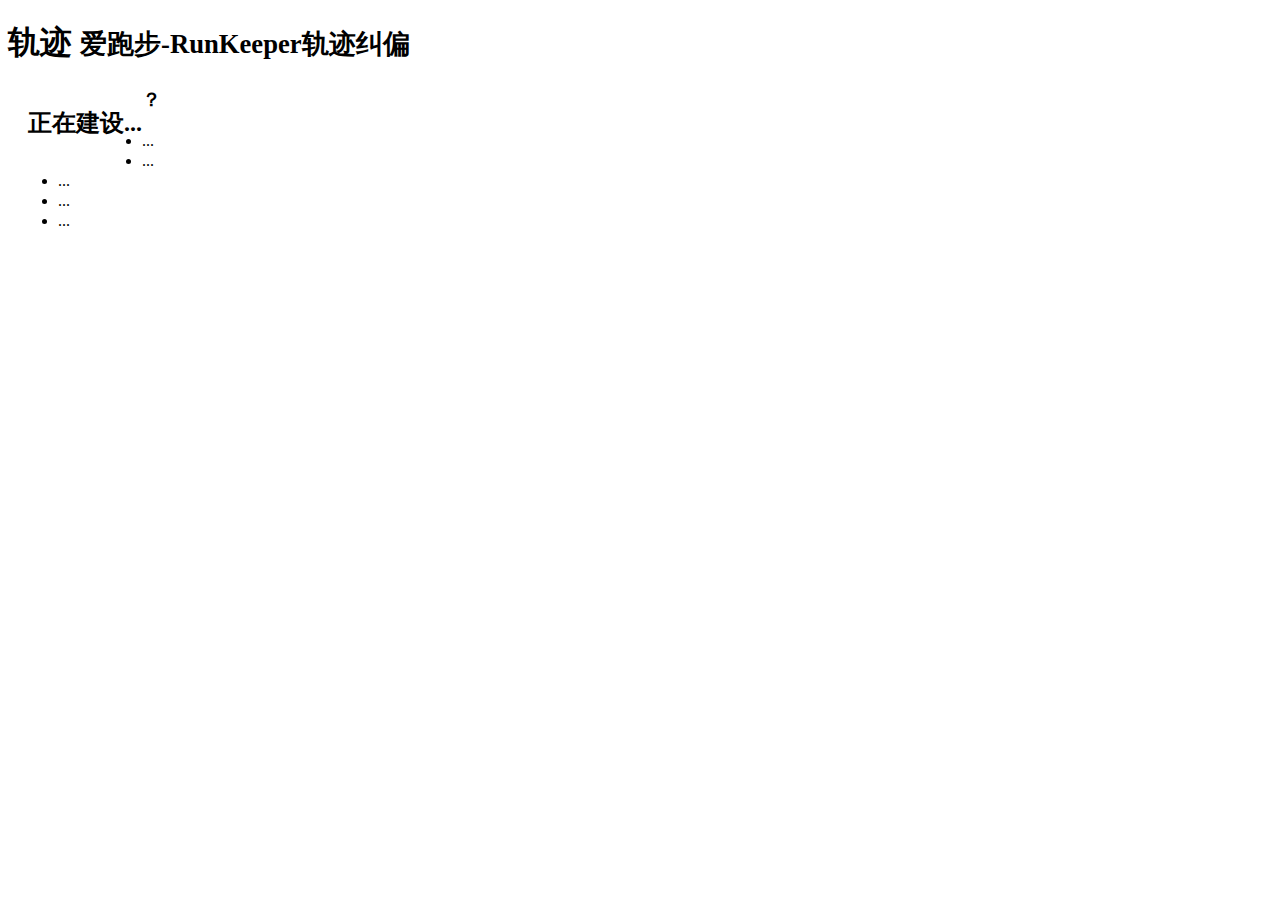
<file: App/Tpl/default/Map/index.html>
<!DOCTYPE html>
<html lang="en">
  <head>
    <meta http-equiv="Content-Type" content="text/html; charset=utf-8" />
    <title>轨迹-爱跑步iPaobu, 显示正确的运动轨迹记录</title>
    <meta name="description" content="">
    <meta name="author" content="">
	<include file="./App/Tpl/default/header.html" />
	<script>


	</script>

    <!-- Le HTML5 shim, for IE6-8 support of HTML elements -->
    <!--[if lt IE 9]>
      <script src="http://html5shim.googlecode.com/svn/trunk/html5.js"></script>
    <![endif]-->

    <!-- Le styles -->


    <!-- Le fav and touch icons -->
    <link rel="shortcut icon" href="images/favicon.ico">
    <link rel="apple-touch-icon" href="images/apple-touch-icon.png">
    <link rel="apple-touch-icon" sizes="72x72" href="images/apple-touch-icon-72x72.png">
    <link rel="apple-touch-icon" sizes="114x114" href="images/apple-touch-icon-114x114.png">
  </head>

  <body>

<include file="./App/Tpl/default/navigation.html" />

<div class="container">

  <div class="content">
    <div class="page-header">
      <h1>轨迹 <small>爱跑步-RunKeeper轨迹纠偏</small></h1>
    </div>
    <div class="row">
      <div class="span10">
        <div class="row">
          <span style="float:left;margin-left:20px">
            <h2>正在建设...</h2></span>
           
         </div>
      </div>
      <div class="span4">
        <h3>？</h3>
        <div class="row">
          <div style="margin-left:10px;">
            <ul>
              <li style="margin:2px 0 2px 0">...</li>
              <li style="margin:2px 0 2px 0">...</li>
              <li style="margin:2px 0 2px 0">...</li>
              <li style="margin:2px 0 2px 0">...</li>
              <li style="margin:2px 0 2px 0">...</li>
            </ul>
          </div>
        </div>
      </div>      
    </div>
    
    
  </div>

<include file="./App/Tpl/default/footer.html" />

</div> <!-- /container -->

  </body>
</html>
</file>
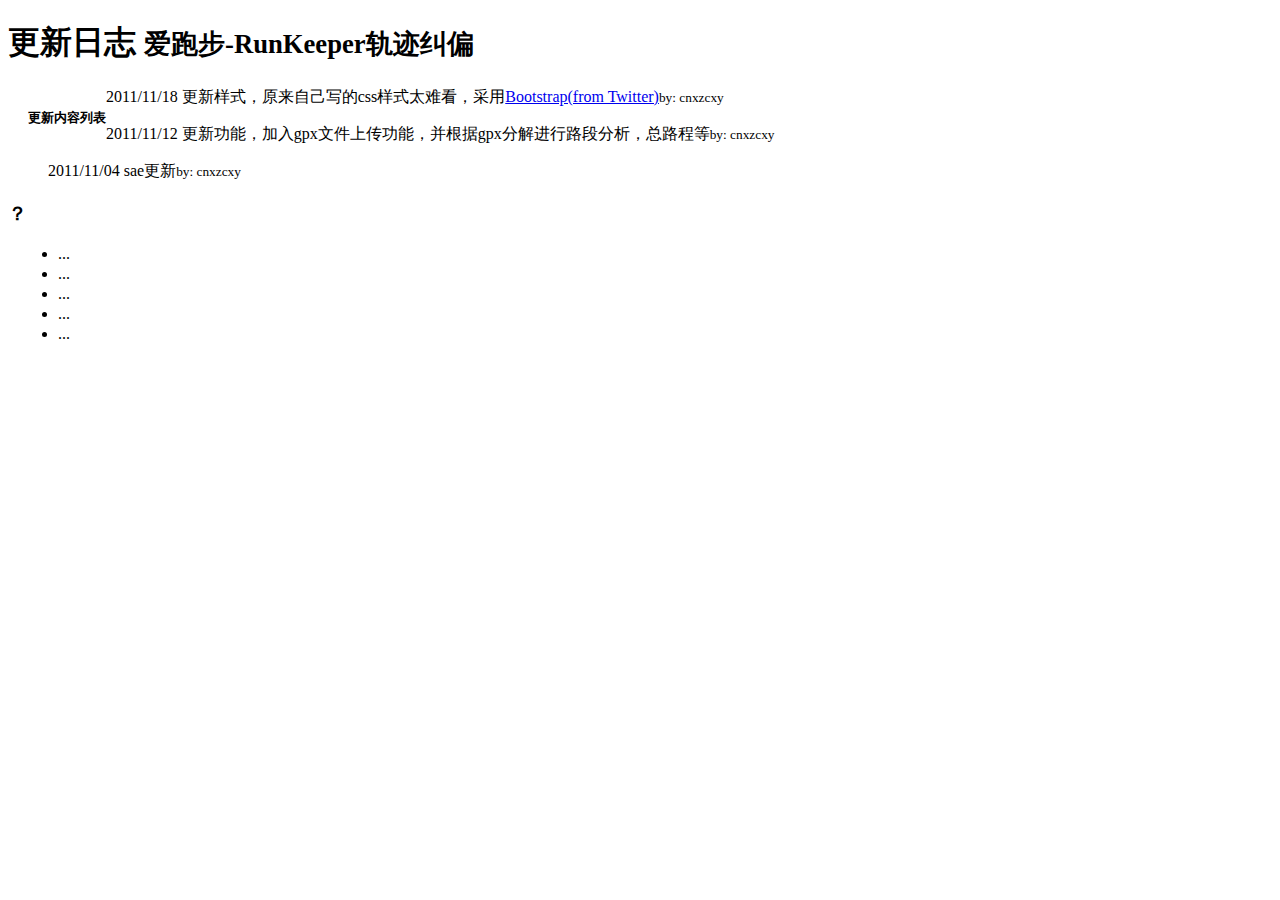
<file: App/Tpl/default/Help/changeLog.html>
<!DOCTYPE html>
<html lang="en">
  <head>
    <meta http-equiv="Content-Type" content="text/html; charset=utf-8" />
    <title>更新日志-爱跑步iPaobu, 显示正确的运动轨迹记录</title>
    <meta name="description" content="">
    <meta name="author" content="">
	<include file="./App/Tpl/default/header.html" />

    <!-- Le HTML5 shim, for IE6-8 support of HTML elements -->
    <!--[if lt IE 9]>
      <script src="http://html5shim.googlecode.com/svn/trunk/html5.js"></script>
    <![endif]-->

    <!-- Le styles -->


    <!-- Le fav and touch icons -->
    <link rel="shortcut icon" href="images/favicon.ico">
    <link rel="apple-touch-icon" href="images/apple-touch-icon.png">
    <link rel="apple-touch-icon" sizes="72x72" href="images/apple-touch-icon-72x72.png">
    <link rel="apple-touch-icon" sizes="114x114" href="images/apple-touch-icon-114x114.png">
  </head>

  <body>

<include file="./App/Tpl/default/navigation.html" />

<div class="container">

  <div class="content">
    <div class="page-header">
      <h1>更新日志 <small>爱跑步-RunKeeper轨迹纠偏</small></h1>
    </div>
    <div class="row">
      <div class="span10">
        <div class="row">
          <span style="float:left;margin-left:20px">
            <h5>更新内容列表</h5></span>
         </div>
         <div class="row" style="margin-top:15px">
         <blockquote> <p> 2011/11/18 更新样式，原来自己写的css样式太难看，采用<a href="http://twitter.github.com/bootstrap" target=_blank>Bootstrap(from Twitter)</a><small>by: cnxzcxy</small></p></blockquote>
         <blockquote> <p> 2011/11/12 更新功能，加入gpx文件上传功能，并根据gpx分解进行路段分析，总路程等<small>by: cnxzcxy</small></p></blockquote>
         <blockquote> <p> 2011/11/04 sae更新<small>by: cnxzcxy</small></p></blockquote>
         </div>
         <div class="row">
          <div id="comment" style="margin-left:10px;">
            <!-- PingLun.La Begin -->
            <div id="pinglunla_here"></div><a href="http://pinglun.la/" id="logo-pinglunla"></a><script type="text/javascript" src="http://pinglun.la/af2d52e3170d083355d2573e1af1af311d2117e3.js" charset="utf-8"></script>
            <!-- PingLun.La End -->
          </div>   
        </div>
      </div>
      <div class="span4">
        <h3>？</h3>
        <div class="row">
          <div style="margin-left:10px;">
            <ul>
              <li style="margin:2px 0 2px 0">...</li>
              <li style="margin:2px 0 2px 0">...</li>
              <li style="margin:2px 0 2px 0">...</li>
              <li style="margin:2px 0 2px 0">...</li>
              <li style="margin:2px 0 2px 0">...</li>
            </ul>
          </div>
        </div>
      </div>      
    </div>
    
    
  </div>
<script>
//$j("#name").focus();
</script>
<include file="./App/Tpl/default/footer.html" />

</div> <!-- /container -->

  </body>
</html>
</file>
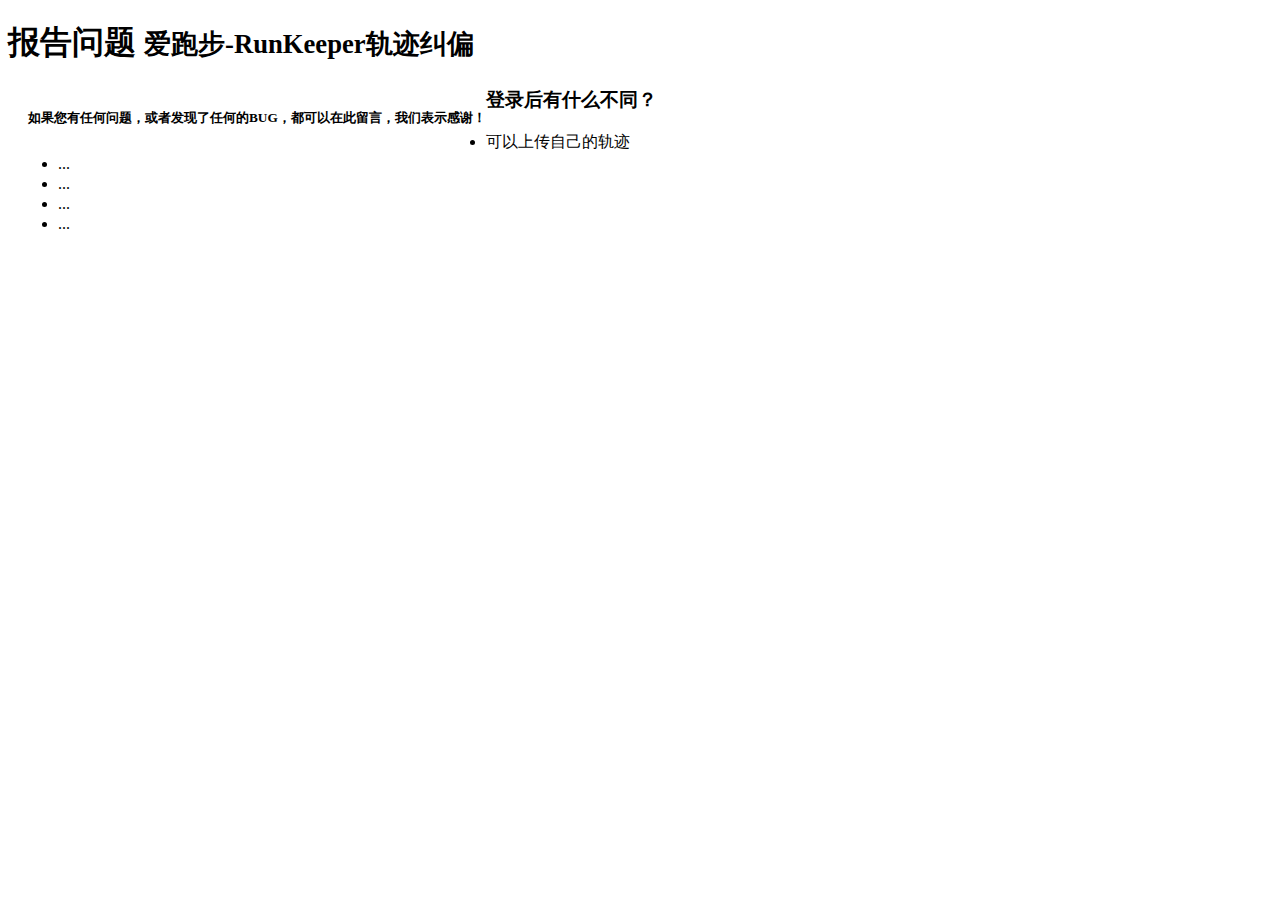
<file: App/Tpl/default/Help/report.html>
<!DOCTYPE html>
<html lang="en">
  <head>
    <meta http-equiv="Content-Type" content="text/html; charset=utf-8" />
    <title>报告问题-爱跑步iPaobu, 显示正确的运动轨迹记录</title>
    <meta name="description" content="">
    <meta name="author" content="">
	<include file="./App/Tpl/default/header.html" />

    <!-- Le HTML5 shim, for IE6-8 support of HTML elements -->
    <!--[if lt IE 9]>
      <script src="http://html5shim.googlecode.com/svn/trunk/html5.js"></script>
    <![endif]-->

    <!-- Le styles -->


    <!-- Le fav and touch icons -->
    <link rel="shortcut icon" href="images/favicon.ico">
    <link rel="apple-touch-icon" href="images/apple-touch-icon.png">
    <link rel="apple-touch-icon" sizes="72x72" href="images/apple-touch-icon-72x72.png">
    <link rel="apple-touch-icon" sizes="114x114" href="images/apple-touch-icon-114x114.png">
  </head>

  <body>

<include file="./App/Tpl/default/navigation.html" />

<div class="container">

  <div class="content">
    <div class="page-header">
      <h1>报告问题 <small>爱跑步-RunKeeper轨迹纠偏</small></h1>
    </div>
    <div class="row">
      <div class="span10">
        <div class="row">
          <span style="float:left;margin-left:20px">
            <h5>如果您有任何问题，或者发现了任何的BUG，都可以在此留言，我们表示感谢！
</h5></span>
         </div>
         <div class="row">
          <div id="comment" style="margin-left:10px;">
            <!-- PingLun.La Begin -->
            <div id="pinglunla_here"></div><a href="http://pinglun.la/" id="logo-pinglunla"></a><script type="text/javascript" src="http://pinglun.la/af2d52e3170d083355d2573e1af1af311d2117e3.js" charset="utf-8"></script>
            <!-- PingLun.La End -->
          </div>   
        </div>
      </div>
      <div class="span4">
        <h3>登录后有什么不同？</h3>
        <div class="row">
          <div style="margin-left:10px;">
            <ul>
              <li style="margin:2px 0 2px 0">可以上传自己的轨迹</li>
              <li style="margin:2px 0 2px 0">...</li>
              <li style="margin:2px 0 2px 0">...</li>
              <li style="margin:2px 0 2px 0">...</li>
              <li style="margin:2px 0 2px 0">...</li>
            </ul>
          </div>
        </div>
      </div>      
    </div>
    
    
  </div>
<script>
//$j("#name").focus();
</script>
<include file="./App/Tpl/default/footer.html" />

</div> <!-- /container -->

  </body>
</html>
</file>
